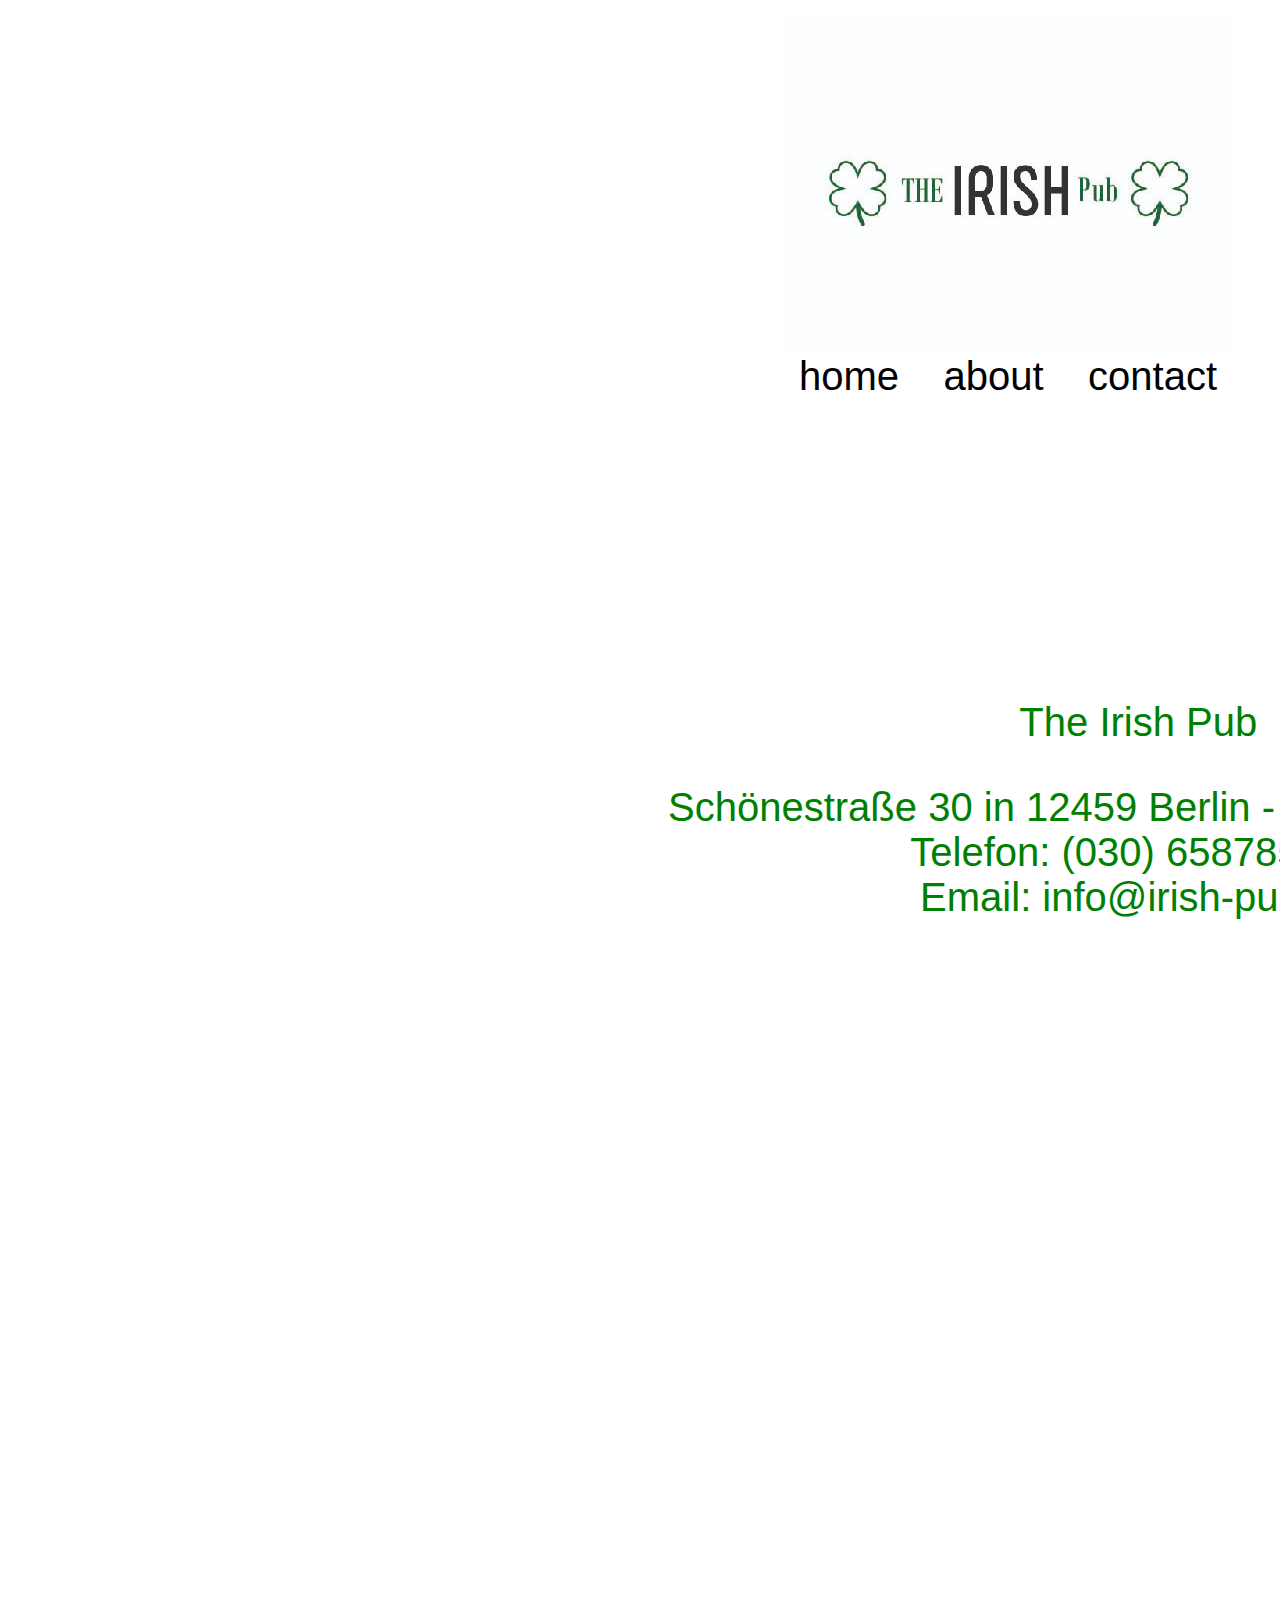
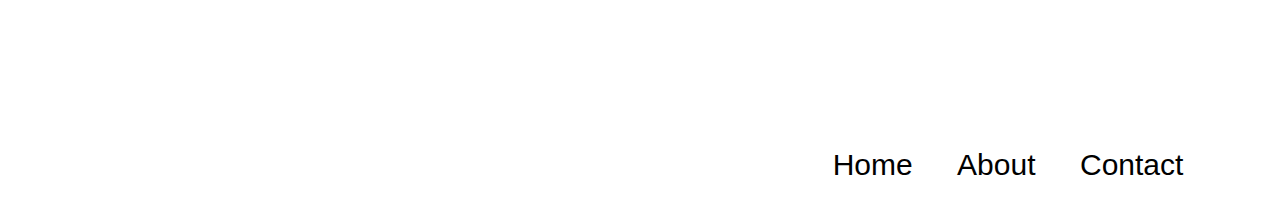
<file: contact.html>
<!DOCTYPE html>
<html>
  <head>
    <meta charset="utf-8">
    <title>Mein Portfolio</title>
    <link rel="stylesheet" href="stylesheet.css" type="text/css"/>
  </head>
  <body>
    <div id="wrapper">
      <header><img src="Bilder/Bilder/Logo.jpg" alt="Logo"></header>

      <nav>
        <ul>
          <li><a href="index.html">home</a></li>
          <li><a href="about.html">about</a></li>
          <li><a href="contact.html">contact</a></li>
        </ul>
      </nav>


      <section>

        <div class="box3">
          <h2>
          <p> The Irish Pub</p>
            Schönestraße 30 in
            12459 Berlin - Oberschöneweide
          <br>Telefon: (030) 658785647</br>
            Email: info@irish-pub.de</h2>
        </div>

     </section>

      <footer>
        <nav>
          <ul>
            <li><a href="index.html">Home</a></li>
            <li><a href="about.html">About</a></li>
            <li><a href="contact.html">Contact</a></li>
          </ul>
        </nav>
      </footer>

    </div>
  </body>
</html>
</file>
<file: stylesheet.css>
#wrapper {
    width: 2000px;
    height: 1800px;
    margin-right:auto;
    margin-left: auto;
    font-family: phenomena, sans-serif;
    font-size: 16px;
}

body {
background-color:white;

}
header {
padding-top: 10px;
padding-bottom: 20px;
height: 200px;
text-align: center;
}


nav {
  text-align: center;
  padding-top: 100px;

}
nav ul{
list-style-type: none;
}
nav li{
display: inline;
margin-right: 40px;

}

nav a{
color: black;
text-decoration:none;
font-size: 40px;
font-weight: lighter;
  }

section{
  padding-top: 12px;
  float:left;
  margin-left: 40px;
  height: 1200px;
  }

  .box1 h3{
width: 850px;
font-size: 25px;
margin-left: 90px;
text-align: justify;
font-weight: lighter;
padding-top: 12px;
}

.box1 h1{
text-align: center;
font-size: 35px;
font-weight: lighter;
}
.box1 nav
{
padding-top: 5px;
font-size: 25px;
}

  banner1{
   width: 100%;
   max-width: 2000px;
    margin: auto;
  }

  .eins {
  	position: relative;
  	width: 33.33%;
  	margin: 0;
  	padding: 0;
  	float: left;
  	text-align: center;
  }
  .eins img {
  	max-width: 98%;
  	vertical-align: bottom;
  	}

  banner2{
     width: 100%;
     max-width: 2000px;
      margin: auto;
    }
    .zwei {
    	position: relative;
    	width: 33.33%;
    	margin: 0;
    	padding: 0;
    	float: right;
      padding-top: 12px;
    	text-align: center;
    }
    .zwei img {
    	max-width: 98%;
    	vertical-align: bottom;
      padding-top: auto;
    	}

      banner3{
         width: 100%;
         max-width: 2000px;
          margin: auto;
        }
        .drei {
        	position: relative;
        	width: 33.33%;
        	margin: 0;
        	padding: 0;
        	float: left;
          padding-top: 12px;
        	text-align: center;
        }
        .drei img {
        	max-width: 98%;
        	vertical-align: bottom;
          padding-top: auto;
        	}

          aside{
            width: 850px;
            float: right;
            margin-right: 150px;
          padding-top: 53px;
            }



          .box2 img{
          width:850px;
          height: auto;
          float:left;
          text-align: center;

          }
          .box3 h2{
          text-align: center;
          font-size: 40px;
          font-weight: lighter;
          margin-left: 620px;
          padding-top: 200px;
          color: green;
          }

  footer {
  height: 100px;
  clear: both;
  padding-top: 5px;
  }

  footer a {
    color: black;
    text-decoration:none;
    font-size: 30px;
    font-weight: lighter;
    text-align: center;
      }
</file>
